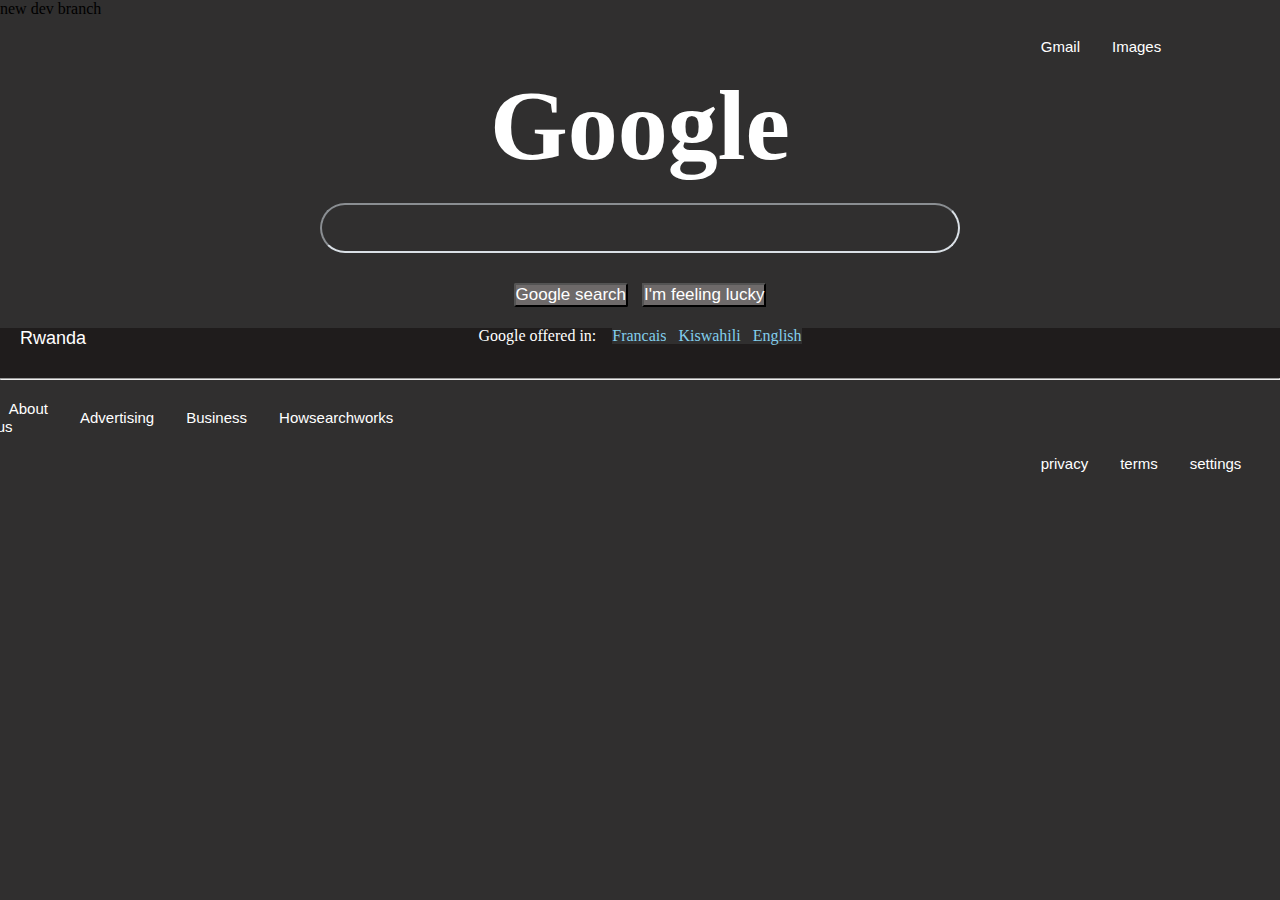
<file: index.html>
new dev branch

<!DOCTYPE html>
<html lang="en">
<head>
    <meta charset="UTF-8">
    <meta http-equiv="X-UA-Compatible" content="IE=edge">
    <meta name="viewport" content="width=device-width, initial-scale=1.0">
    <link rel="stylesheet" href="index.css">
 
    <title>google webpage</title>
</head>
<body>
<div class="main">
    
     <div class="navbar">
        <div class="menu"> 
             <ul>
            <li><a href="">Gmail</a></li>
            <li><a href="">Images</a></li>
            </ul></div>
        
        </div> 
        <div class="content">
            <center> <h1>Google</h1></center>
         </div>
         <div class="input">
           <center><input type="Text" class="srch" name="text"palceholder='type text in url'></center> 
         </div>
         <div class="btn">
           <center>
            <button class="bt1" onclick="document.location='default.asp'">Google search</button>
            <button class="bt2" onclick="document.location='default.asp'">I'm feeling lucky</button>
          </center> 
         </div>
         <div class="text">
            <center>
                <p>Google offered in: <a href="">Francais</a><span><a href="">Kiswahili</a></span><span><a href="">English</a></span></p>
            </center>
         </div>
    </div>
    <footer>   
        <div class="bottom">
            <p>Rwanda</p>
            <hr></div>
            <div class="futa">
                <ul>
                    <li><a href="">About us</a></li>
                    <li><a href="">Advertising</a></li>
                    <li><a href="">Business</a></li>
                    <li><a href="">Howsearchworks</a></li>
                </ul>
                <div class="right">
                    <ul>
                        <li><a href="">privacy</a></li>
                        <li><a href="">terms</a></li>
                        <li><a href="">settings</a></li>
                    </ul>
                </div>
                
            </div>
            <script>
                (var i=0 ; i<10 ; i++){
                    console.log (i);
                }
            </script>

</footer>

          
   
       
 
</body>

</html>
</file>
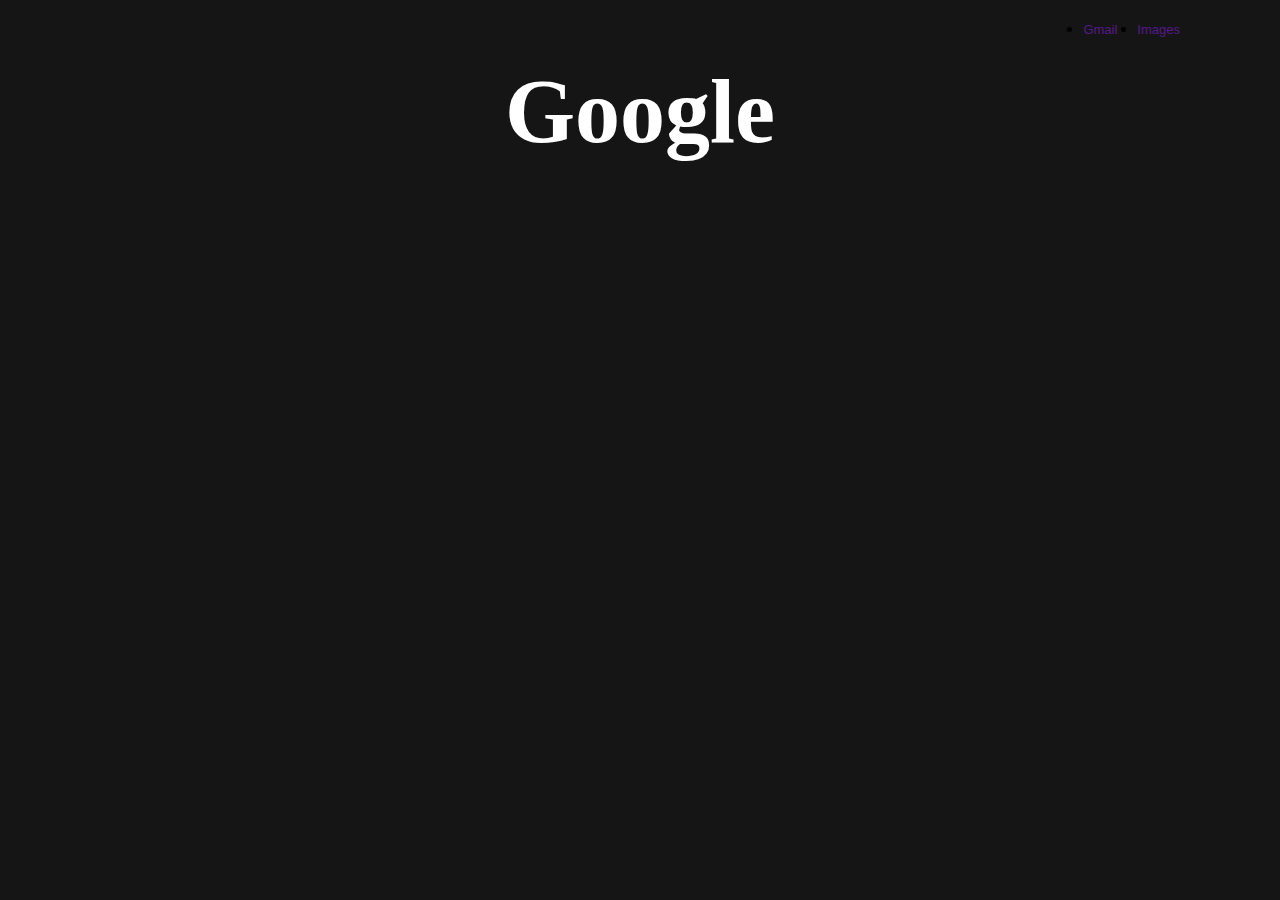
<file: google.html>
<!DOCTYPE html>
<html lang="en">
<head>
  <meta charset="UTF-8">
  <meta http-equiv="X-UA-Compatible" content="IE=edge">
  <meta name="viewport" content="width=device-width, initial-scale=1.0">
  <link rel="stylesheet" href="google.css">
  <title>Google</title>
</head>
<body>
  <div class="main">
    <div class="nav">
      <div class="menu">
        <ul>
          <li><a href="">Gmail</a></li>
          <li><a href="">Images</a></li>
        </ul>
      </div>
    </div>
    <div class="content">
      <center><h1>Google</h1></center></div>
  </div>
  
</body>
</html>
</file>
<file: index.css>
*
{
    margin: 0;
    padding: 0;
    background-color: rgb(48, 47, 47);
    
}

.main{
    width: 100%;
    height: 10%;
    padding-top: none;
}
.menu{
    width: 100px;
    float: right;
    height: 30px;
    padding-right: 100px;
}
ul{
    display: flex;
    width: 10px;
    padding-top: 10px;
    justify-content: center;
    align-items: center;
    
}
ul li{
    list-style: none;
    margin-left: 20px;
    margin-top: 10px;
}
ul li a{
    color: white;
    text-decoration: none;
    font-family: Arial;
    font-size: 15px;
}
h1{
    padding-top: 50px;
    font-size: 100px;
    color: white;
    padding-bottom: 20px;
    
}
.input .srch{
   height: 50px;
   width: 50%;
   border-radius: 30px;
   background: transparent;
   color: white;
   border-color: rgb(218, 224, 230);
   
}
.input:focus{
    color: rgb(61, 60, 60) ;
}

.btn{
   padding-top: 30px;
   margin-left: 10px;
}
.bt1{
   font-size: 17px;
   font-family: Arial;
   color: white;
   margin-right: 10px;
   background-color: rgb(110, 106, 106);
   border-radius:2px ;
}
.bt2{
    font-size: 17px;
    font-family: Arial;
    color: white;
    margin-right: 10px;
    background-color: rgb(110, 106, 106);
}
.text{
    padding-top: 20px;
    height: 20px; 
}
a{
    text-decoration: none;
    outline: none;
    margin-left: 12px;
    color: rgb(130, 206, 236);
}
.text p{
    color: white;

}
.bottom{
    padding-top: 220px; 
}
.futa{
    padding-left: 180px;
}
.bottom p{
    color: white;
    background-color: rgb(31, 28, 28);
    font-size: 18px;
    height: 50px;
    padding-left: 20px;
    font-family: Arial;
}
.right{
    float: right;
    padding-right: 150px;
    padding-bottom: 20px;
}
</file>
<file: google.css>
*{
  margin:0px;
  padding: 0px;
  background-color: rgb(22, 21, 21);

}
.main{
  width: 100%;
  height: 100%;
}
.menu{
  padding-top: 20px;
}
.menu ul{
  display: flex;
  float: right;
  padding-right: 80px;
}

.menu ul li a{
  color:solid white;
  margin-right: 20px;
  font-family: Arial, Helvetica, sans-serif;
  font-size: 13px;
  text-decoration: none;

}
.menu ul li a:hover{
  text-decoration: underline;
}
.content h1{
  color: white;
  font-size: 90px;
  padding-top: 40px;
  align-items: center;
  justify-content: center;
  font-family: 'Times New Roman', Times, serif;
}
</file>
